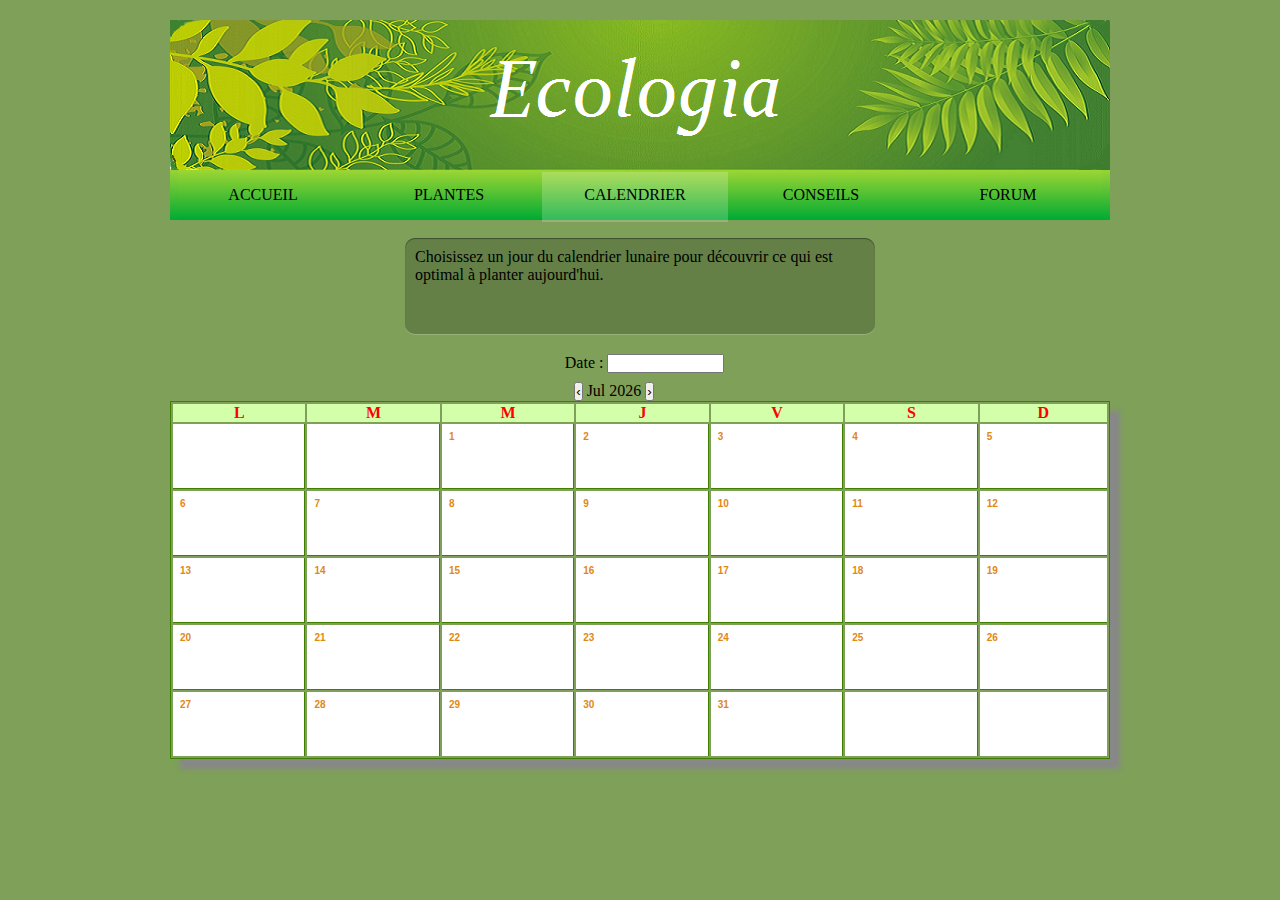
<file: calendrier.html>
<!DOCTYPE HTML>
<html> 
    <head>
        <title>Calendrier</title>
        <meta http-equiv="Content-Type" content="text/html; charset=utf-8" />
        <link href="css/styles.css" rel="stylesheet" type="text/css" />
        <link href="css/calendrier.css" rel="stylesheet" type="text/css" />
        <script type="text/javascript" src="js/jsSimpleDatePickr.js"></script>
        <script type="text/javascript" src="js/jsSimpleDatePickrInit.js"></script>
        <script type="text/javascript" src="js/objet.js"></script>
    </head>
    <body id="page4">
        <div id="main">
            <div id="header">
                <div class="bann">
                    <div class="logo"><a href="index.html"><img src="images/banner.png" alt="" /></a></div>
                </div>
                <div class="nav">
                    <div class="left">
                        <ul>
                            <li><a href="index.html"><span>Accueil</span></a></li>
                            <li><a href="plantes.php"><span>Plantes</span></a></li>
                            <li><a href="calendrier.html" class="active"><span>Calendrier</span></a></li>
                            <li><a href="conseils.html"><span>Conseils</span></a></li>
                            <li class="last"><a href="forum.html"><span>Forum</span></a></li>
                        </ul>
                    </div>
                </div>
            </div>
            <div id="txtHint" class="form-wrapper"><div id="information"></div><div id="requete">Choisissez un jour du calendrier lunaire pour découvrir ce qui est optimal à planter aujourd'hui.</div></div>
            <div class="calendar" id="calendarID">        
                <p>Date : <input type="text" value="" name="date" id="champ_date" size="12" maxlength="10"></p>
                <div id="calendarMain"></div>
                <script type="text/javascript">
                //<![CDATA[
                calInit("calendarMain", "", "champ_date", "jsCalendar", "day", "selectedDay");
                calToogle(0);
                //]]>
                </script>
                </div>
        </div>
    </body>
</html>
</file>
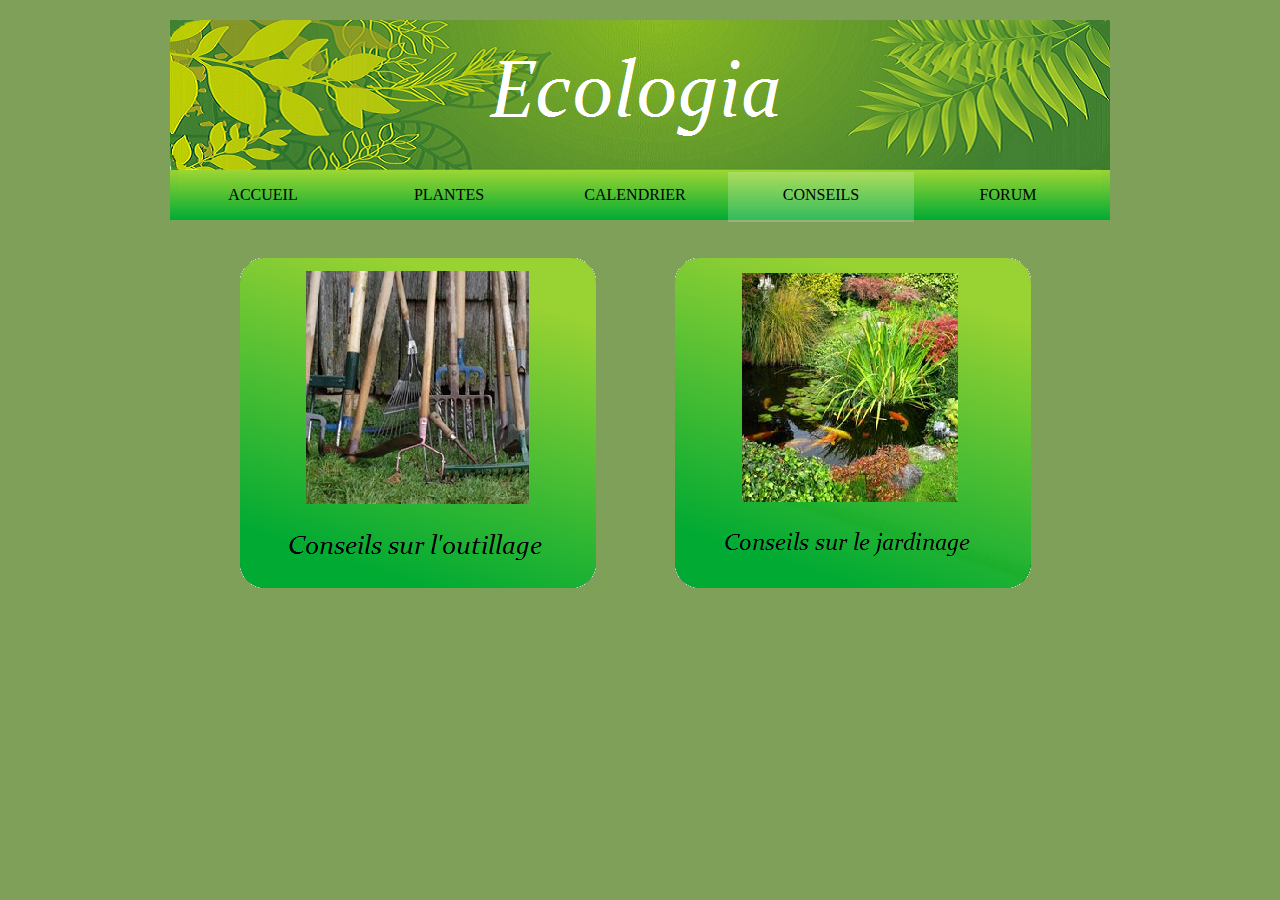
<file: conseils.html>
<!DOCTYPE HTML>
<html>
    <head>
        <title>Conseils</title>
        <meta http-equiv="Content-Type" content="text/html; charset=utf-8" />
        <link href="css/styles.css" rel="stylesheet" type="text/css" />
        <link href="css/conseils.css" rel="stylesheet" type="text/css" />
        
    </head>
    <body id="page3">
        <div id="main">
            <div id="header">
                <div class="bann">
                    <div class="logo"><a href="index.html"><img src="images/banner.png" alt="" /></a></div>
                </div>
                <div class="nav">
                    <div class="left">
                        <ul>
                            <li><a href="index.html"><span>Accueil</span></a></li>
                                <li><a href="plantes.php"><span>Plantes</span></a></li>
                                <li><a href="calendrier.html"><span>Calendrier</span></a></li>
                                <li><a href="conseils.html" class="active"><span>Conseils</span></a></li>
                            <li class="last"><a href="forum.html"><span>Forum</span></a></li>
                        </ul>
                    </div>
                </div>
            </div>
            <div id="categories">
                <div id="materiel" onclick="outils()"></div>
                <div id="subMat1" class="subMateriel"></div>
                <div id="subMat2" class="subMateriel"></div>
                <div id="subMat3" class="subMateriel"></div>
                <div id="subMat4" class="subMateriel"></div>
                <div id="conseils" onclick="jardin()"></div>
                <div id="subCon1" class="subConseils"></div>
                <div id="subCon2" class="subConseils"></div>
                <div id="subCon3" class="subConseils"></div>
                <div id="subCon4" class="subConseils"></div>
                
            </div>
        </div>
    </body>
    <script src="js/conseils.js"></script>
</html>
</file>
<file: css/styles.css>
﻿/*********************************************************************
****************        PARTIE STRUCTURE        **********************
*********************************************************************/

* {
	margin:0;
	padding:0;
}
html {
	min-width:940px;
}
ul, ol {
	list-style:none;
}
#main {
	width:940px;
	margin:0 auto;
}
#header, #content, #footer {
	font-size:0.75em;
}

body{
    background-color: #7EA059;
}

/*********************************************************************
**********************        Header        **************************
*********************************************************************/

#header {
	height:228px;
	position:relative;
}

/*   Bannière   */

#header .bann {
	height:170px;
}
#header .bann .logo {
    height:100%;
	padding:20px 0 0 0px;
    
}

/* Barre de navigation */

#header .nav {
    background:url(../images/nav-tail.png) repeat-x left top;
	margin-bottom:-3px;
	position:relative;
}
#header .nav .left {
	background:url(../images/nav-left.png) no-repeat left top;
}
#header .nav ul {
	height:56px;
	width:100%;
	overflow:hidden;
	background:url(../images/nav-right.png) no-repeat right top;
}
#header .nav ul li {
	float:left;
	text-transform:uppercase;
	font-size:16px;
	line-height:1.4em;
	padding:2px 0px 0 0;
}
#header .nav ul li.last {
	background:none;
	padding-right:0;
}
#header .nav ul li.last a {
	width:188px;
}
#header .nav ul li a {
	text-decoration:none;
	color:#fff;
	width:186px;
	text-align:center;
	display:block;
	padding:12px 0 0 0;
	cursor:pointer;
	background:url(../images/spacer.gif);
}
#header .nav ul li a span {
	display:block;
	height:40px;
    color:black;
}
#header .nav ul li a:hover, #header .nav ul li a.active {
	background:url(../images/nav-act.png) repeat-x left top;
}
</file>
<file: css/calendrier.css>
/* ****************************************************************************** * Calendrier CSS généré via csstablegenerator
 ****************************************************************************** */

.jsCalendar {
	margin:0px;padding:0px;
	width:100%;
	box-shadow: 10px 10px 5px #888888;
	border:1px solid #3f7f00;
	
	-moz-border-radius-bottomleft:0px;
	-webkit-border-bottom-left-radius:0px;
	border-bottom-left-radius:0px;
	
	-moz-border-radius-bottomright:0px;
	-webkit-border-bottom-right-radius:0px;
	border-bottom-right-radius:0px;
	
	-moz-border-radius-topright:0px;
	-webkit-border-top-right-radius:0px;
	border-top-right-radius:0px;
	
	-moz-border-radius-topleft:0px;
	-webkit-border-top-left-radius:0px;
	border-top-left-radius:0px;
}.jsCalendar table{
    border-collapse: collapse;
        border-spacing: 0;
	width:100%;
	height:100%;
	margin:0px;padding:0px;
}.jsCalendar tr:last-child td:last-child {
	-moz-border-radius-bottomright:0px;
	-webkit-border-bottom-right-radius:0px;
	border-bottom-right-radius:0px;
}
.jsCalendar table tr:first-child td:first-child {
	-moz-border-radius-topleft:0px;
	-webkit-border-top-left-radius:0px;
	border-top-left-radius:0px;
}
.jsCalendar table tr:first-child td:last-child {
	-moz-border-radius-topright:0px;
	-webkit-border-top-right-radius:0px;
	border-top-right-radius:0px;
}.jsCalendar tr:last-child td:first-child{
	-moz-border-radius-bottomleft:0px;
	-webkit-border-bottom-left-radius:0px;
	border-bottom-left-radius:0px;
}.jsCalendar tr:hover td{
	
}
.jsCalendar tr:nth-child(odd){ background-color:#d4ffaa; }
.jsCalendar tr:nth-child(even)    { background-color:#ffffff; }.jsCalendar td{
	vertical-align:middle;
	
	
	border:1px solid #3f7f00;
	border-width:0px 1px 1px 0px;
	text-align:left;
	padding:7px;
	font-size:10px;
	font-family:Arial;
	font-weight:normal;
	color:#000000;
}.jsCalendar tr:last-child td{
	border-width:0px 1px 0px 0px;
}.jsCalendar tr td:last-child{
	border-width:0px 0px 1px 0px;
}.jsCalendar tr:last-child td:last-child{
	border-width:0px 0px 0px 0px;
}
.jsCalendar tr:first-child td{
		background:-o-linear-gradient(bottom, #5fbf00 5%, #3f7f00 100%);	background:-webkit-gradient( linear, left top, left bottom, color-stop(0.05, #5fbf00), color-stop(1, #3f7f00) );
	background:-moz-linear-gradient( center top, #5fbf00 5%, #3f7f00 100% );
	filter:progid:DXImageTransform.Microsoft.gradient(startColorstr="#5fbf00", endColorstr="#3f7f00");	background: -o-linear-gradient(top,#5fbf00,3f7f00);

	background-color:#5fbf00;
	border:0px solid #3f7f00;
	text-align:center;
	border-width:0px 0px 1px 1px;
	font-size:14px;
	font-family:Arial;
	font-weight:bold;
	color:#ffffff;
}
.jsCalendar tr:first-child:hover td{
	background:-o-linear-gradient(bottom, #5fbf00 5%, #3f7f00 100%);	background:-webkit-gradient( linear, left top, left bottom, color-stop(0.05, #5fbf00), color-stop(1, #3f7f00) );
	background:-moz-linear-gradient( center top, #5fbf00 5%, #3f7f00 100% );
	filter:progid:DXImageTransform.Microsoft.gradient(startColorstr="#5fbf00", endColorstr="#3f7f00");	background: -o-linear-gradient(top,#5fbf00,3f7f00);

	background-color:#5fbf00;
}
.jsCalendar tr:first-child td:first-child{
	border-width:0px 0px 1px 0px;
}
.jsCalendar tr:first-child td:last-child{
	border-width:0px 0px 1px 1px;
}

/*Zone d'affichage de la date.*/
.calendar p{ 
    margin-left:42%;
    margin-bottom: 1%;
    margin-top: 1%;
}

/*Affichage en ligne du choix du mois.*/
.calendar div div ul li {
    display: inline;
}

/*Bloc de choix du mois (flèches + date)*/
.calendar div div ul {
    margin-left:43%;
}

/*Tableau du calendrier*/
table {
    width: 100%;
    padding-top: 2%;
}

/*Nom des colonnes du tableau*/
th {
    color:red;
}

/*Cellules du tableau*/
td {
    background-color: white;
    height: 5em;
}

/*Pour rendre possible le clic sur la cellule entière*/
td a {
    display: block;
    width: 100%;
    height: 100%;
}

/*Une fois que le tableau a disparu, les informations du jour selectionne apparaissent.*/
#information li{
    list-style-type: none;
}

#calendar0 a:link, #calendar0 a:visited {
    color: #e18814;
    font-weight: bold;
    text-decoration: none;
}

/* Form wrapper styling */
.form-wrapper {
    width: 450px;
    padding: 10px 10px 50px 10px;
    margin: 10px auto 20px auto;
    background: rgba(0,0,0,.2);
    border-radius: 10px;
    box-shadow: 0 1px 1px rgba(0,0,0,.4) inset, 0 1px 0 rgba(255,255,255,.2);
}

/* ****************************************************************************** * Emplacement de texte.
 ****************************************************************************** */
.form-wrapper {
    font-family: Georgia;
}

.form-wrapper input {
    width: 330px;
    height: 20px;
    padding: 10px 5px;
    float: left;    
    font: bold 15px 'lucida sans', 'trebuchet MS', 'Tahoma';
    border: 0;
    background: #eee;
    border-radius: 3px 0 0 3px;      
}
 
.form-wrapper input:focus {
    outline: 0;
    background: #fff;
    box-shadow: 0 0 2px rgba(0,0,0,.8) inset;
}
 
.form-wrapper input::-webkit-input-placeholder {
   color: #999;
   font-weight: normal;
   font-style: italic;
}
 
.form-wrapper input:-moz-placeholder {
    color: #999;
    font-weight: normal;
    font-style: italic;
}
 
.form-wrapper input:-ms-input-placeholder {
    color: #999;
    font-weight: normal;
    font-style: italic;
}    
 
/* Form submit button */
.form-wrapper button {
    overflow: visible;
    position: relative;
    float: right;
    border: 0;
    padding: 0;
    cursor: pointer;
    height: 40px;
    width: 110px;
    font: bold 15px/40px 'lucida sans', 'trebuchet MS', 'Tahoma';
    color: #fff;
    text-transform: uppercase;
    background: #4E9CF7;
    border-radius: 0 3px 3px 0;      
    text-shadow: 0 -1px 0 rgba(0, 0 ,0, .3);
}   
   
.form-wrapper button:hover{     
    background: #90BDF1;
}   
   
.form-wrapper button:active,
.form-wrapper button:focus{   
    background: #4E9CF7;
    outline: 0;   
}
 
.form-wrapper button:before { /* left arrow */
    content: '';
    position: absolute;
    border-width: 8px 8px 8px 0;
    border-style: solid solid solid none;
    border-color: transparent #4E9CF7 transparent;
    top: 12px;
    left: -6px;
}
 
.form-wrapper button:hover:before{
    border-right-color: #90BDF1;
}
 
.form-wrapper button:focus:before,
.form-wrapper button:active:before{
        border-right-color: #4E9CF7;
}      
 
.form-wrapper button::-moz-focus-inner { /* remove extra button spacing for Mozilla Firefox */
    border: 0;
    padding: 0;
}
</file>
<file: css/conseils.css>
/***************************************************************
****************** Catégories conseil **************************
***************************************************************/

#categories {
    position:relative;
    height:500px;
    width:940px;
}

#materiel {
    position: absolute;
    height:100%;
    width:50%;
    margin-top: 30px;
    margin-left: 70px;
    background: url("../images/fondConseils.png") no-repeat;
}

#conseils {
    position: absolute;
    height:100%;
    width:50%;
    margin-top: 30px;
    margin-right: -30px;
    right:-5px;
   background: url("../images/fondOutil.png") no-repeat;
}

#materiel:hover {
    background: url("../images/fondConseilsHover.png") no-repeat;
    cursor: pointer;
}

#conseils:hover {
    background: url("../images/fondOutilHover.png") no-repeat;
    cursor: pointer;
}

.subMateriel {
    position: absolute;
    height : 300px;
    width: 200px;
    margin:10px;
    margin-top: 30px;
    display : none;
}
   
#subMat1 {
    left:20px;
    background: url("../images/categories/SubMat1.png") no-repeat;
}

#subMat1:hover {
    background: url("../images/categoriesHover/SubMat1.png") no-repeat;
} 

#subMat2 {
    left:255px;
    background: url("../images/categories/SubMat2.png") no-repeat;
}

#subMat2:hover {
    background: url("../images/categoriesHover/SubMat2.png") no-repeat;
}

#subMat3 {
    left:490px;
    background: url("../images/categories/SubMat3.png") no-repeat;
}

#subMat3:hover {
    background: url("../images/categoriesHover/SubMat3.png") no-repeat;
}

#subMat4 {
    left:720px;
    background: url("../images/categories/SubMat4.png") no-repeat;
}

#subMat4:hover {
    background: url("../images/categoriesHover/SubMat4.png") no-repeat;
}



.subConseils {
    position: absolute;
    height : 300px;
    width: 200px;
    margin:10px;
    margin-top: 30px;
    display : none;
}

#subCon1 {
    left:20px;
    background: url("../images/categories/subCon1.png") no-repeat;
}

#subCon1:hover {
    background: url("../images/categoriesHover/subCon1.png") no-repeat;
} 

#subCon2 {
    left:255px;
    background: url("../images/categories/subCon2.png") no-repeat;
}

#subCon2:hover {
    background: url("../images/categoriesHover/subCon2.png") no-repeat;
}

#subCon3 {
    left:490px;
    background: url("../images/categories/subCon3.png") no-repeat;
}

#subCon3:hover {
    background: url("../images/categoriesHover/subCon3.png") no-repeat;
}

#subCon4 {
    left:720px;
    background: url("../images/categories/subCon4.png") no-repeat;
}

#subCon4:hover {
    background: url("../images/categoriesHover/subCon4.png") no-repeat;
}
</file>
